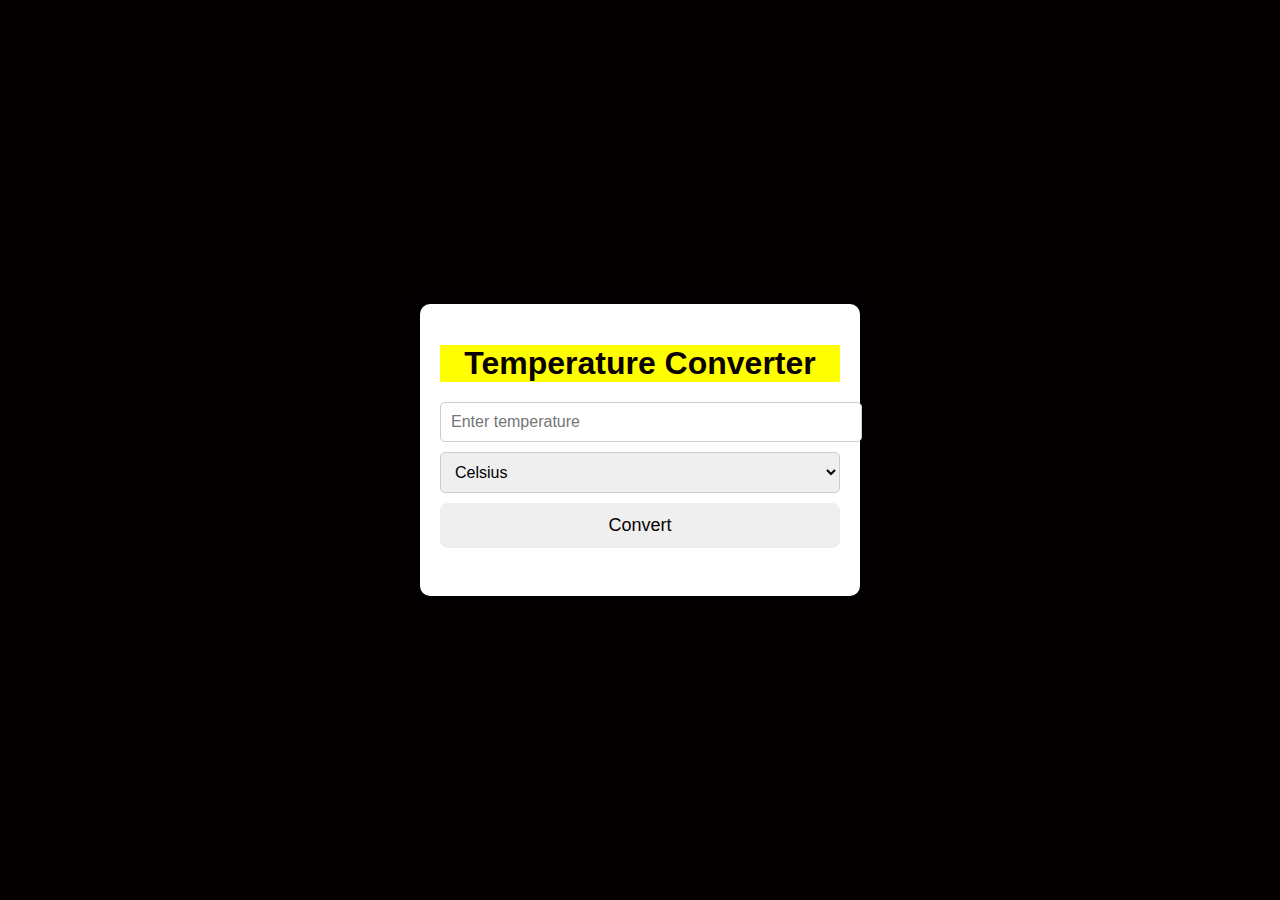
<file: index.html>
<!DOCTYPE html>
<html>
<head>
  <link rel="stylesheet" type="text/css" href="style.css">
</head>
<body>
  <div class="container">
    <h1>Temperature Converter</h1>
    <input type="number" id="inputTemp" placeholder="Enter temperature">
    <select id="tempUnit">
      <option value="celsius">Celsius</option>
      <option value="fahrenheit">Fahrenheit</option>
      <option value="kelvin">Kelvin</option>
    </select>
    <button id="convertBtn">Convert</button>
    <p id="result"></p>
  </div>

  <script src="script.js"></script>
</body>
</html>
</file>
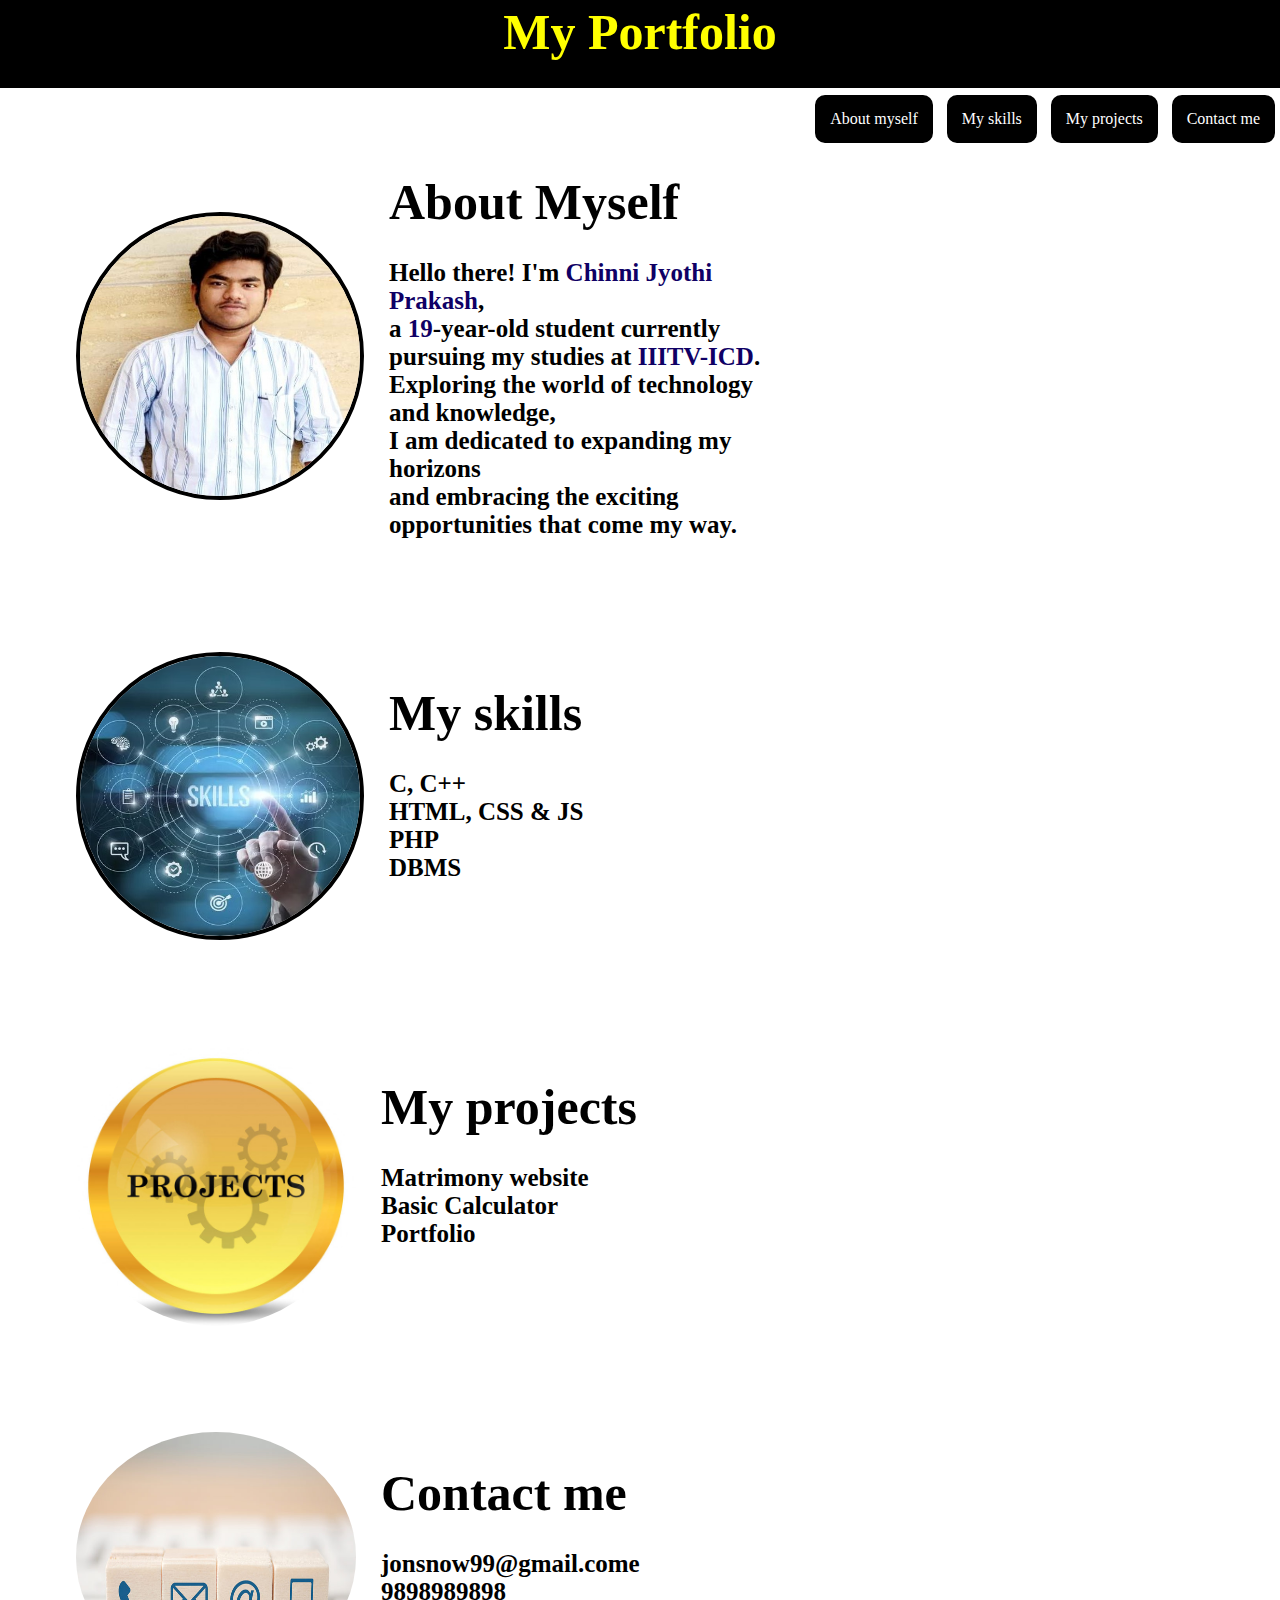
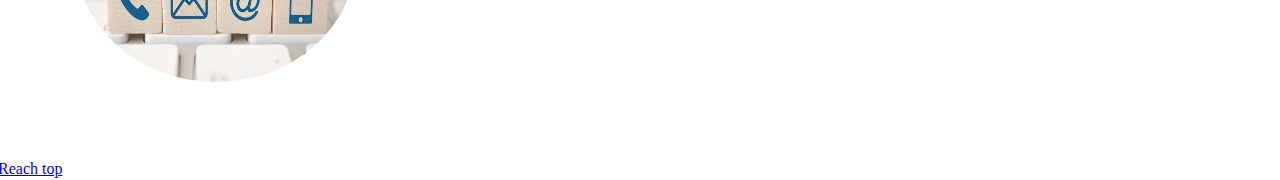
<file: portfolio.html>
<html lang="en">
  <head>
    <meta charset="UTF-8" />
    <meta name="viewport" content="width=device-width, initial-scale=1.0" />
    <title>Portfolio</title>
    <link rel="stylesheet" href="portfolio.css" />
  </head>

  <body>
    <div class="main">
        
      <div class="nav">
            <h1 id="heading">My Portfolio</h1>
            <li><a href="#Contact">Contact me</a></li>
            <li><a href="#projects">My projects</a></li>
            <li><a href="#skills">My skills</a></li>
            <li><a href="#personal">About myself</a></li>
        </div>

        <div id="personal" class="personal">
          <img src="mypic.jpg" alt="Profile_picture" class="pic" />
            <h3><span class="bold">About Myself</span> <br><br>Hello there! I'm <span class="name">Chinni Jyothi Prakash</span>, <br>
               a <span class="name">19</span>-year-old student currently pursuing my studies at 
               <span class="name">IIITV-ICD</span>. <br>
               Exploring the world of technology and knowledge, <br>
               I am dedicated to expanding my horizons <br>and embracing the exciting
               opportunities that come my way.</h3>
        </div>

        <div id="skills" class="skills">
          <img src="skills.jpg" alt="skills_logo" class="skill_pic" />
            <h3><span class="bold">My skills</span> <br><br>C, C++ <br>HTML, CSS & JS <br>PHP <br>DBMS</h3>
        </div>

        <div id="projects" class="projects">
          <img src="projects.jpg" alt="projects" class="projects_pic" />
            <h3><span class="bold">My projects</span> <br><br>Matrimony website <br>Basic Calculator <br>Portfolio</h3>
        </div>

        <div id="Contact" class="Contact">
          <img src="contact.jpg" alt="contact_logo" class="contact_pic" />
            <h3><span class="bold">Contact me</span> <br><br>jonsnow99@gmail.come<br>9898989898</h3>
        </div>
        <a href="#">Reach top</a>
    </div>

  </body>
</html>
</file>
<file: style.css>
body {
    font-family: Arial, sans-serif;
    margin: 0;
    padding: 0;
    background-color: #030000;
    display: flex;
    justify-content: center;
    align-items: center;
    height: 100vh;
}

.container {
    width: 400px;
    padding: 20px;
    background-color: #fff;
    border-radius: 10px;
    box-shadow: 0px 0px 10px rgba(0, 0, 0, 0.2);
    text-align: center;
}

h1 {
    color: #090000;
    margin-bottom: 20px;
    background-color: yellow;
}

input[type="number"],
select,
button {
    width: 100%;
    padding: 10px;
    margin-bottom: 10px;
    border: 1px solid #ccc;
    border-radius: 5px;
    font-size: 16px;
}

button {
    color: #060000;
    border: none;
    cursor: pointer;
    font-size: 18px;
    padding: 12px;
    border-radius: 8px;
    transition: background-color 0.3s ease-in-out;
}

button:hover {
    background-color: #000000;
    color: yellow;
}

#result {
    margin-top: 10px;
    font-size: 18px;
    color: #333;
    text-align: left;
}
</file>
<file: portfolio.css>
.pic{
    height: 280px;
    width: 280px;
    border-radius: 50%;
    margin: 18px;padding: 0%;
    border: 4px solid rgb(0, 0, 0);
}

.skill_pic {
    height: 280px;
    width: 280px;
    border-radius: 50%;
    margin: 18px;
    padding: 0%;
    border: 4px solid rgb(0, 0, 0);
}

.projects_pic {
    height: 280px;
    width: 280px;
    border-radius: 50%;
    margin: 18px;
    padding: 0%;
}

.contact_pic {
    height: 250px;
    width: 280px;
    border-radius: 50%;
    margin: 18px;
    padding: 0%;
}

#heading{
    text-align: center;
    background-color: rgb(0, 0, 0);
    color: rgb(255, 255, 255);
    height: 80px;
    font-size: 50px;
    padding: 5px;
    margin: 0px;
}
#heading:hover{
    color: yellow;
}

.nav li{
    float: right;
    margin: 5px;
    padding: 15px;
    list-style-type: none;
    background-color: black;
    border: 2px solid white;
    border-radius: 12px;
    transition: transform 0.1s ease, translateY 0.5s ease;
}

.nav li:hover {
    background-color: yellow;
    transform: scale(1.1) translateY(-5px);
}

.nav li a:hover{
    color: black;
}

.nav li a{
    float: right;
    text-decoration: none;
    color: rgb(255, 255, 255);
}

.nav{
    margin: 0px; padding: 0px;
}

.image{
    margin: 30px;
    width: fit-content;
    height: fit-content;
    border: 5px solid black;
    transition: transform 0.1s ease, translateZ 0.5s ease;
}
.image:hover{
    transform: scale(1.1) translateZ(-5px);
}

.main{
    margin: -10px; padding: 0px;
}

.info{
    float:right;
}

.name{
    color: rgb(15, 0, 101);
}

.personal {
    display: flex;
    align-items: center;
    margin: 50px; padding: 10px;
}

.personal img {
    max-width: 50%;
    margin-right: 25px;
}

.personal h3 {
    flex: 1;
    font-size: 25px;
}

.bold {
    font-weight: bold;
    font-size: 50px;
}

.skills {
    display: flex;
    margin: 50px;
    padding: 10px;
}

.skills img {
    max-width: 70%;
    margin-right: 25px;
}

.skills h3 {
    margin-top: 50px;
    flex: 1;
    font-size: 25px;
}

.projects {
    display: flex;
    margin: 50px;
    padding: 10px;
}

.projects img {
    max-width: 70%;
    margin-right: 25px;
}

.projects h3 {
    margin-top: 50px;
    flex: 1;
    font-size: 25px;
}

.Contact {
    display: flex;
    margin: 50px;
    padding: 10px;
}

.Contact img {
    max-width: 70%;
    margin-right: 25px;
}

.Contact h3 {
    margin-top: 50px;
    flex: 1;
    font-size: 25px;
}
</file>
